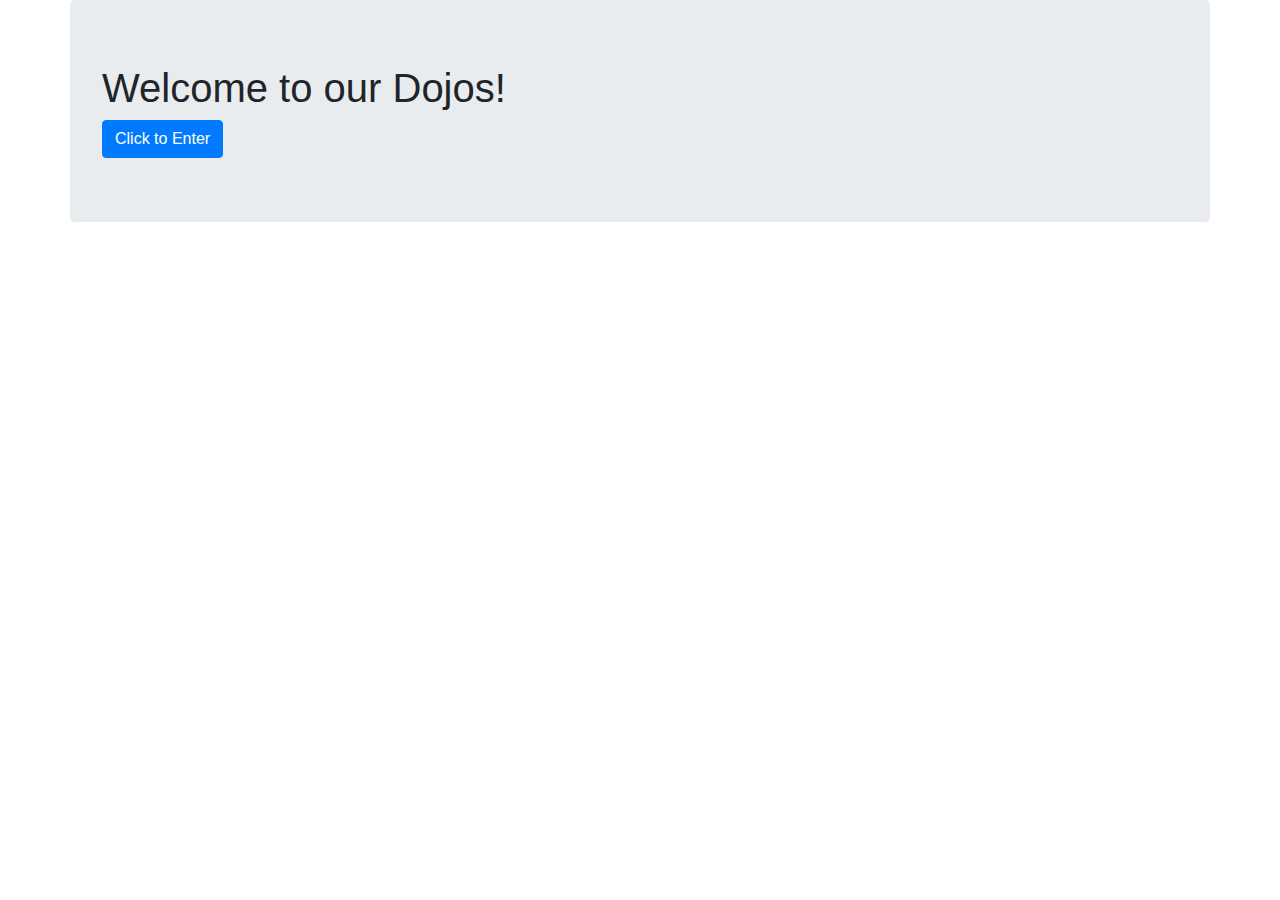
<file: flask_app/templates/welcome.html>
<!DOCTYPE html>
<html lang="en">
<head>
    <meta charset="UTF-8">
    <meta http-equiv="X-UA-Compatible" content="IE=edge">
    <meta name="viewport" content="width=device-width, initial-scale=1.0">
    <title>Welcome to the Dojos</title>
    <link rel="stylesheet" href="https://cdn.jsdelivr.net/npm/bootstrap@4.3.1/dist/css/bootstrap.min.css" integrity="sha384-ggOyR0iXCbMQv3Xipma34MD+dH/1fQ784/j6cY/iJTQUOhcWr7x9JvoRxT2MZw1T" crossorigin="anonymous">
</head>
<body>
    <div class="container jumbotron">
        <h1>Welcome to our Dojos!</h1>
        <a href="/dojos" class="btn btn-primary">Click to Enter</a>
    </div>
</body>
</html>
</file>
